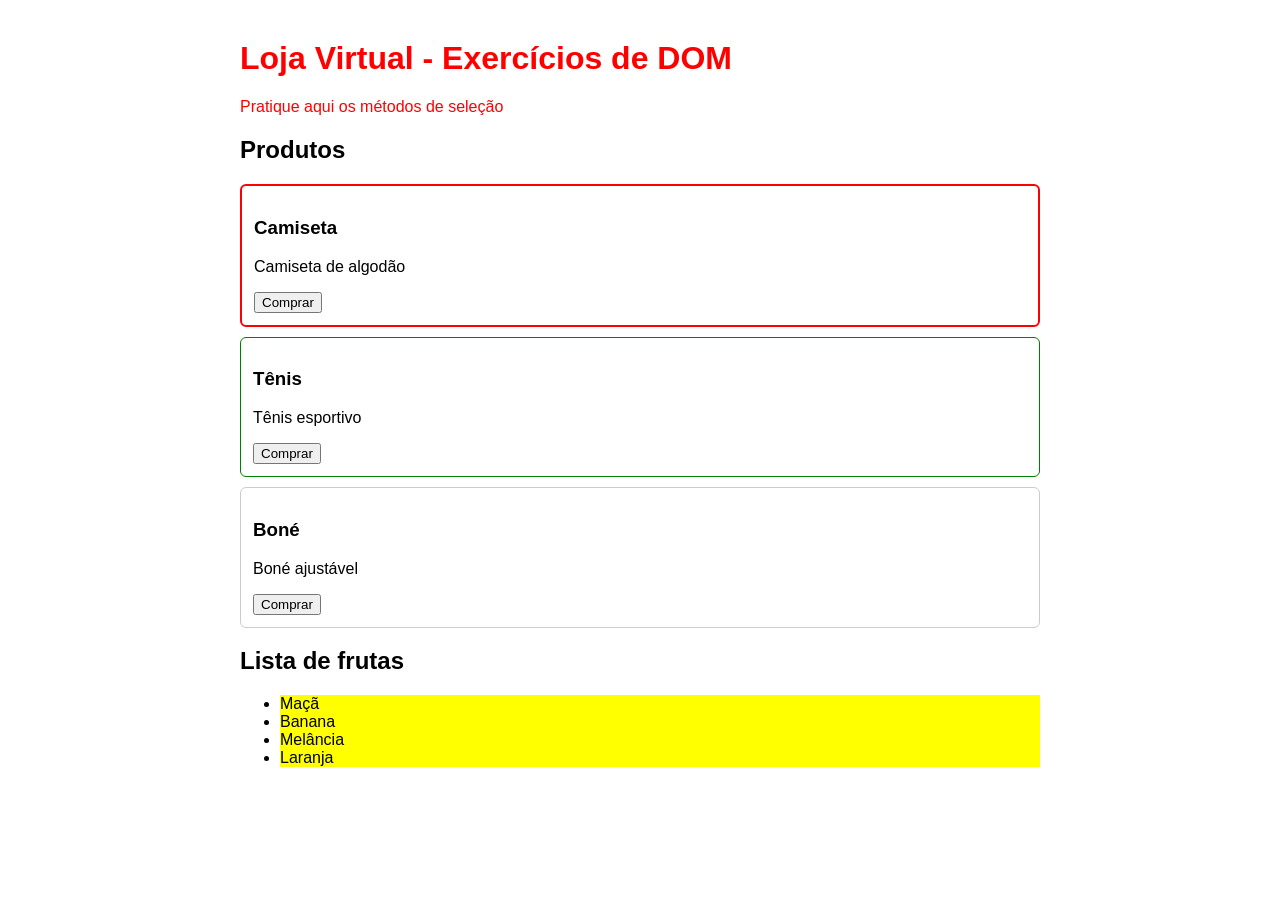
<file: dom/01-selecao-e-estilos/index.html>
<!DOCTYPE html>
<html lang="en">
<head>
    <meta charset="UTF-8">
    <meta name="viewport" content="width=device-width, initial-scale=1.0">
    <title>Document</title>
    <style>
  body { font-family: Arial, sans-serif; max-width: 800px; margin: 40px auto; }
  .destaque { background: yellow; }
  .card { border: 1px solid #ccc; border-radius: 6px; padding: 12px; margin: 10px 0; }
  .card.ativo { border-color: green; }
</style>
    <script src="script.js" defer></script>
</head>
<body>
  <header id="cabecalho">
    <h1>Loja Virtual - Exercícios de DOM</h1>
    <p class="subtitulo">Pratique aqui os métodos de seleção</p>
  </header>

  <main>
    <section id="secao-produtos">
      <h2>Produtos</h2>

      <div class="card" id="produto-1" data-preco="50">
        <h3 class="titulo-produto">Camiseta</h3>
        <p class="descricao">Camiseta de algodão</p>
        <button class="btn-comprar">Comprar</button>
      </div>

      <div class="card ativo" id="produto-2" data-preco="120">
        <h3 class="titulo-produto">Tênis</h3>
        <p class="descricao">Tênis esportivo</p>
        <button class="btn-comprar">Comprar</button>
      </div>

      <div class="card" id="produto-3" data-preco="35">
        <h3 class="titulo-produto">Boné</h3>
        <p class="descricao">Boné ajustável</p>
        <button class="btn-comprar">Comprar</button>
      </div>
    </section>

    <section id="secao-frutas">
      <h2>Lista de frutas</h2>
      <ul id="lista-frutas">
        <li class="fruta">Maçã</li>
        <li class="fruta">Banana</li>
        <li class="destaque">Uva</li>
        <li class="fruta">Laranja</li>
      </ul>
    </section>
  </main>
</body>
</html>
</file>
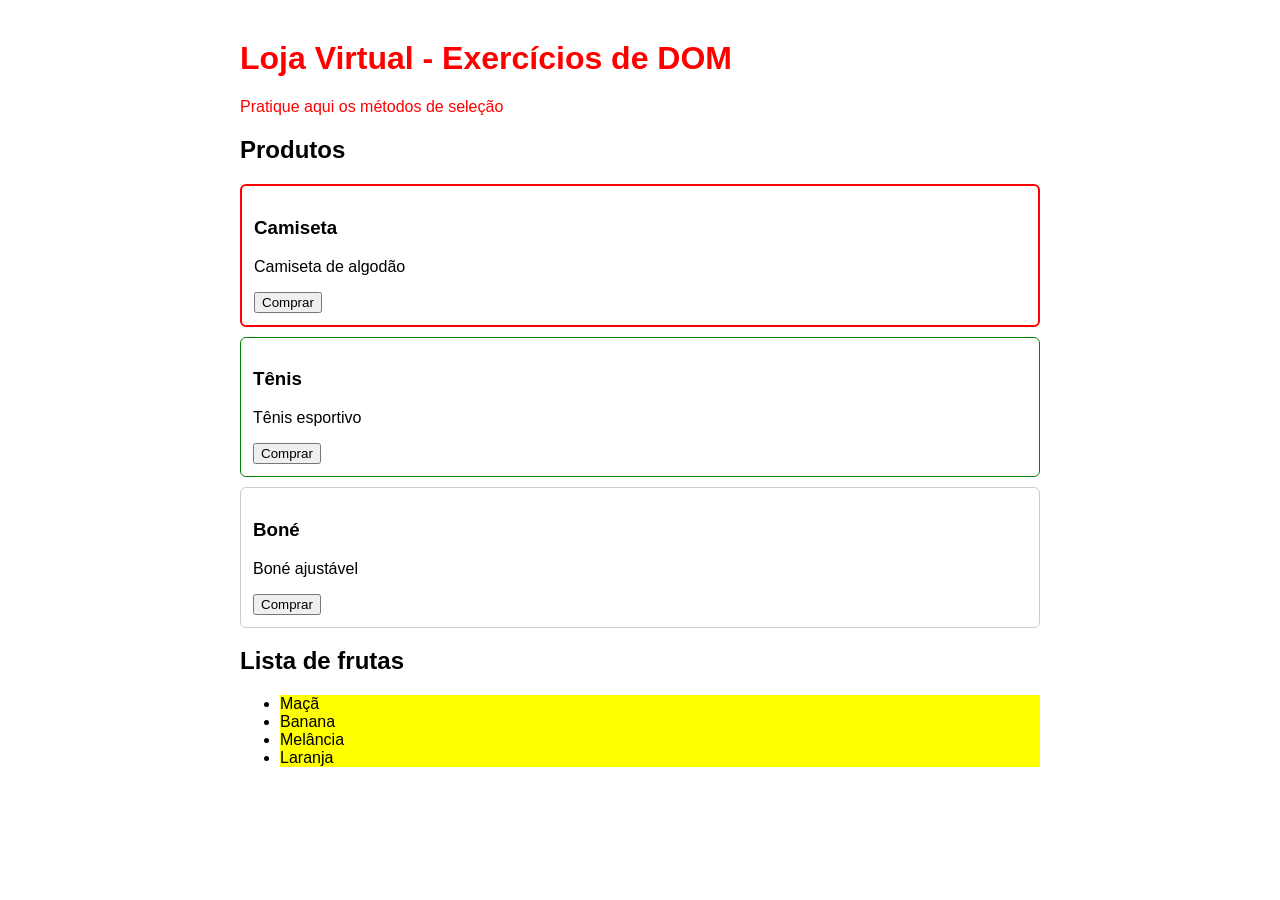
<file: atividadeDOM1.html>
<!DOCTYPE html>
<html lang="en">
<head>
    <meta charset="UTF-8">
    <meta name="viewport" content="width=device-width, initial-scale=1.0">
    <title>Document</title>
    <style>
  body { font-family: Arial, sans-serif; max-width: 800px; margin: 40px auto; }
  .destaque { background: yellow; }
  .card { border: 1px solid #ccc; border-radius: 6px; padding: 12px; margin: 10px 0; }
  .card.ativo { border-color: green; }
</style>
    <script src="atividadeDOM1.js" defer></script>
</head>
<body>
  <header id="cabecalho">
    <h1>Loja Virtual - Exercícios de DOM</h1>
    <p class="subtitulo">Pratique aqui os métodos de seleção</p>
  </header>

  <main>
    <section id="secao-produtos">
      <h2>Produtos</h2>

      <div class="card" id="produto-1" data-preco="50">
        <h3 class="titulo-produto">Camiseta</h3>
        <p class="descricao">Camiseta de algodão</p>
        <button class="btn-comprar">Comprar</button>
      </div>

      <div class="card ativo" id="produto-2" data-preco="120">
        <h3 class="titulo-produto">Tênis</h3>
        <p class="descricao">Tênis esportivo</p>
        <button class="btn-comprar">Comprar</button>
      </div>

      <div class="card" id="produto-3" data-preco="35">
        <h3 class="titulo-produto">Boné</h3>
        <p class="descricao">Boné ajustável</p>
        <button class="btn-comprar">Comprar</button>
      </div>
    </section>

    <section id="secao-frutas">
      <h2>Lista de frutas</h2>
      <ul id="lista-frutas">
        <li class="fruta">Maçã</li>
        <li class="fruta">Banana</li>
        <li class="destaque">Uva</li>
        <li class="fruta">Laranja</li>
      </ul>
    </section>
  </main>
</body>
</html>
</file>
